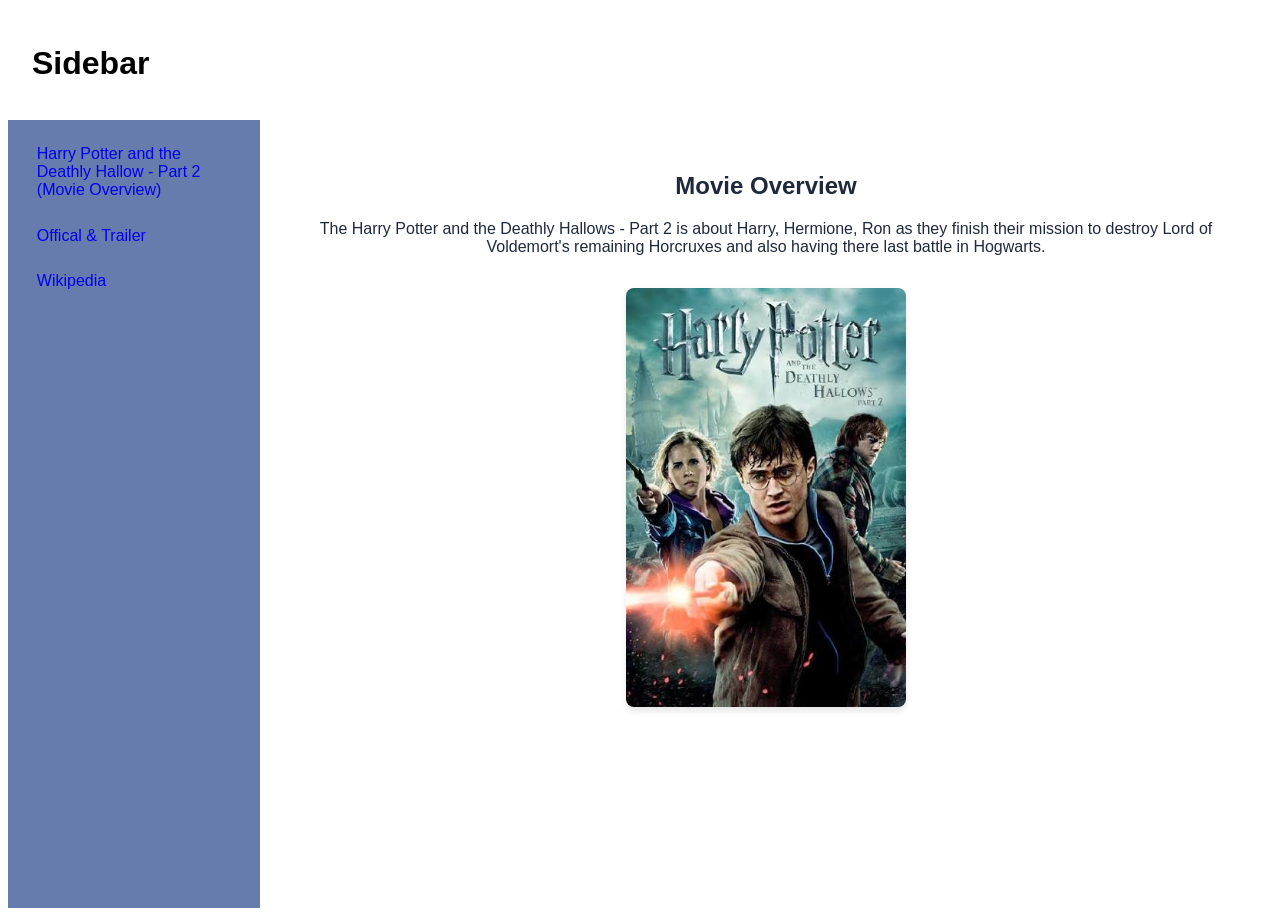
<file: index.html>
<!DOCTYPE html>
<html lang="en">
<head>
  <meta charset="UTF-8">
  <title>Movie Overview</title>
  <link rel="stylesheet" href="style.css">
</head>
<body>

  <header>
    <h1>Sidebar</h1>
  </header>

  <div class="container">
    <nav class="sidebar">
      <!-- 1. Local Page Link (displays local image) -->
      <a href="details.html" target="media-frame">Harry Potter and the Deathly Hallow - Part 2 (Movie Overview)</a>

      <!-- 2. Embedded YouTube Trailer/Song -->
      <a href="https://www.youtube.com/embed/mObK5XD8udk?si=BU3kjhJi5ozpn34K" target="media-frame">  Offical & Trailer
      </a>

      <!-- 3. Live External Website -->
      <a href="https://en.wikipedia.org/wiki/Harry_Potter_and_the_Deathly_Hallows_–_Part_2" target="media-frame">Wikipedia
      </a>
    </nav>

    <main class="container">
      <iframe name="media-frame" src="details.html" title="Media Frame"></iframe>
    </main>
    
  </div>

</body>
</html>
</file>
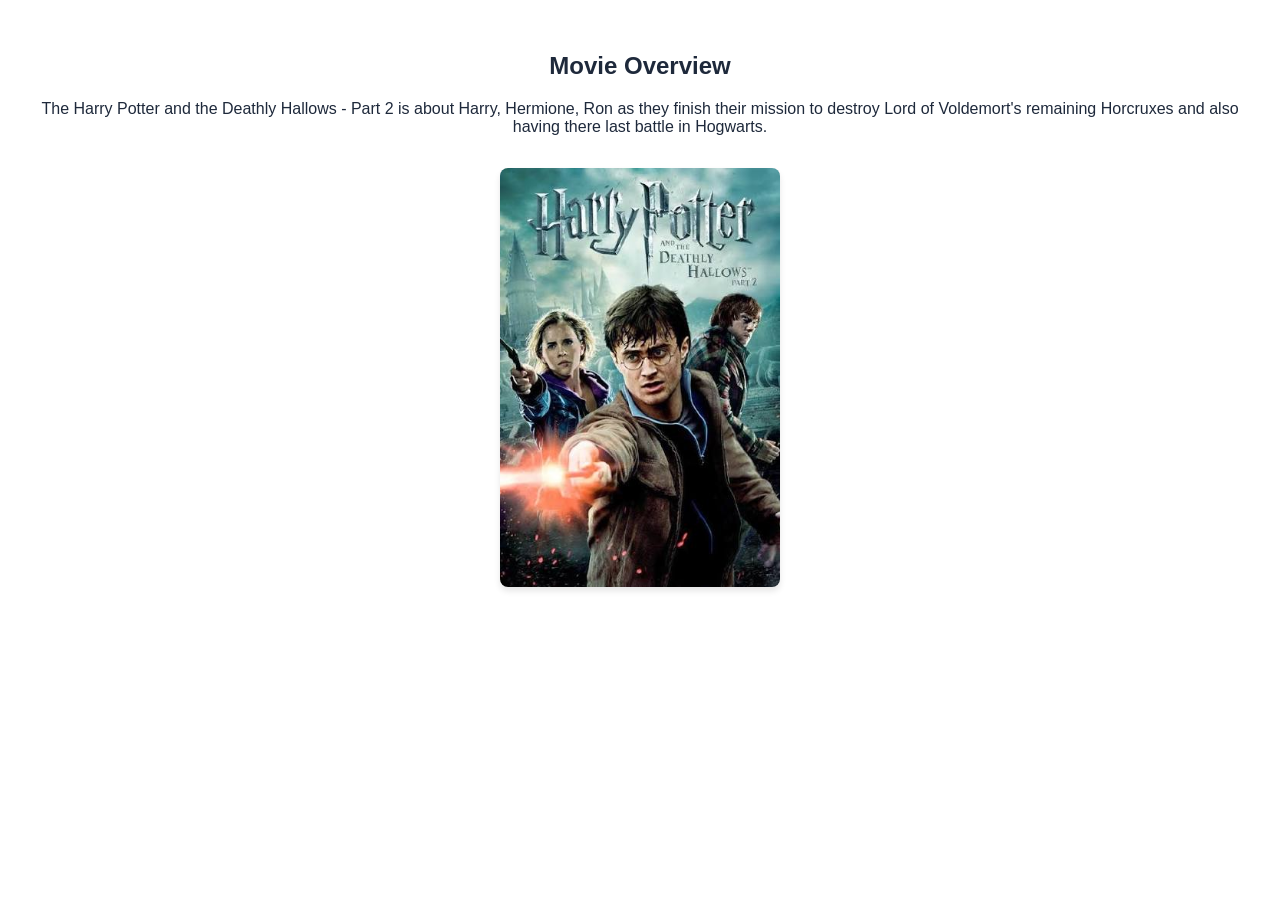
<file: details.html>
<!DOCTYPE html>
<html lang="en">
<head>
  <meta charset="UTF-8">
  <title>Showcase Details</title>
  <style>
    body {
      font-family: Arial, sans-serif;
      padding: 1.5rem;
      text-align: center;
      color: #1e293b;
    }
    img {
      max-width: 280px;
      height: auto;
      border-radius: 8px;
      box-shadow: 0 4px 6px rgba(0,0,0,0.1);
      margin-top: 1rem;
    }
  </style>
</head>
<body>
  <h2>Movie Overview</h2>
  <p>The Harry Potter and the Deathly Hallows - Part 2 is about Harry, Hermione, Ron as they finish their mission to destroy Lord of Voldemort's remaining Horcruxes and also having there last battle in Hogwarts.</p>
  
  <!-- Local Image Reference -->
  <img src="images.jpeg" alt="Media Poster">
</body>
</html>
</file>
<file: style.css>
body { 
font-family: Arial, sans-serif; 
height: 100vh; 
display: flex;
flex-direction: column;
}

header {
background: L
•#1e293b;
color:
•white;
padding: 1rem 1.5rem;
}

.container {
display:flex;
flex:1;
}

.sidebar {
width: 220px;
padding: 1rem; display: flex;
flex-direction: column;
gap: 0.5rem;
border-right: 1px solid •#0a131d;
background-color:#657cad
}

.sidebar a {
    text-decoration: none; 
    padding:0.6rem 0.8rem;  
    border-radius: 6px;
transition: background-color 0.2s ease,
 border: 1px solid •#cbd5e1
  
}

.sidebar a:hover {
background:
#b5cae6;
color:
#2563eb;

}


iframe {
  width: 100%; 
  height: 100%; 
  border: none;
}
</file>
